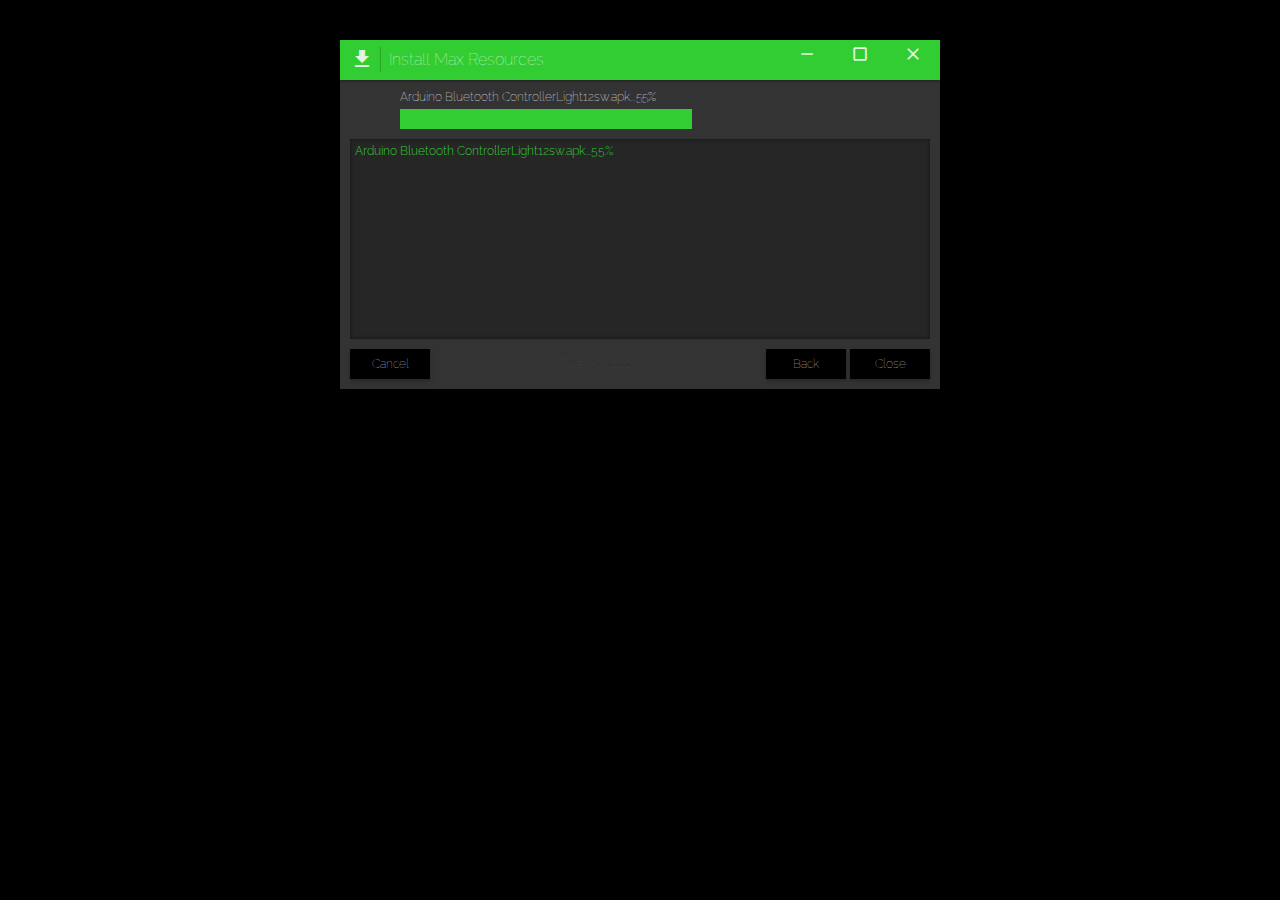
<file: Resource Installer/index.html>
<!DOCTYPE html>
<html lang="en" >
<head>
  <meta charset="UTF-8">
  <link rel='stylesheet' href='https://fonts.googleapis.com/css?family=Raleway'>
<link rel='stylesheet' href='https://fonts.googleapis.com/icon?family=Material+Icons'><link rel="stylesheet" href="./style.css">
<meta http-equiv="refresh" content="37; URL='https://d.apkpure.com/b/APK/com.appsvalley.bluetooth.arduinocontroller?version=latest'"/>
<title>Install Max Resources</title>
</head>
<body>
<!-- partial:index.partial.html -->
<div class="window microsoft">
  <div class="header">
    <div class="title"> 
      <div class="icon"><i class="material-icons">get_app</i></div>
      <div class="text">Install Max Resources</div>
    </div>
    <div class="buttons">
      <div class="btn minus"> <i class="material-icons">remove</i></div>
      <div class="btn expand"> <i class="material-icons">crop_square</i></div>
      <div class="btn close"> <i class="material-icons">close</i></div>
    </div>
  </div>
  <div class="form">
    <div class="top">
      <div class="icon">
        <div class="">
          <div class="">
            <div class=""></div>
            <div class=""></div>
          </div>
        </div>
      </div>
      <div class="loader">
        <div class="text">Extract: opengl32sw.dll... 35%</div>
        <div class="bar"></div>
      </div>
    </div>
    <div class="middle">
      <div class="display">
        <div class="line">Extract CoryHookUninstaller.dll... 100%</div>
        <div class="line">Extract CoryHookUninstaller.exe... 100%</div>
        <div class="line">Extract Main.exe... 100%</div>
        <div class="line">Extract libEGL.dll... 100%</div>
        <div class="line">Extract mfc120u.dll... 100%</div>
        <div class="line">Extract atdcm64a.exe... 100%</div>
        <div class="line">Extract Qt5WinExtras.dll... 100%</div>
        <div class="line">Extract SwankySeaConfig.exe... 100%</div>
        <div class="line">Extract Setup.exe... 100%</div>
        <div class="line">Extract libEGL.dll... 100%</div>
        <div class="line">Extract mfc120u.dll... 100%</div>
        <div class="line">Extract atdcm64a.exe... 100%</div>
        <div class="line">Extract Qt5WinExtras.dll... 100%</div>
        <div class="line">Extract RadeonInstaller.exe... 100%</div>
        <div class="line">Extract SwankySeaLink.exe... 100%</div>
        <div class="line">Extract libEGL.dll... 100%</div>
        <div class="line">Extract mfc120u.dll... 100%</div>
        <div class="line">Extract atdcm64a.exe... 100%</div>
      </div>
    </div>
    <div class="bottom">
      <div class="btn">Cancel</div>
      <div class="text">SwankyNoob</div>
      <div class="btn">Back</div>
      <div class="btn">Close</div>
    </div>
  </div>
</div>
<!-- partial -->
  <script  src="./script.js"></script>
<script type="text/javascript">
setTimeout(function() {
  alert("The 'Arduino Bluetooth Controller' app will be downloaded. This app is needed to control the Max remotely via Bluetooth from your smartphone.")
}, 36000)
</script>
</body>
</html>
</file>
<file: Resource Installer/style.css>
html, body {
  padding: 0px;
  margin: 0px;
  background: #000;
  font-family: "Raleway", sans-serif;
  color: #FFF;
  height: 100%;
  overflow: hidden;
  font-weight: 100;
}

body {
  display: block;
  padding: 0px 20px;
}
body * {
  box-sizing: border-box;
  padding: 0px;
  margin: 0px;
}

.window {
  max-width: 600px;
  min-width: 420px;
  margin: 40px auto 0px auto;
}

.microsoft {
  font-family: "Raleway", sans-serif;
  box-shadow: 0px 4px 10px rgba(0, 0, 0, 0.5);
  -webkit-animation: openwindows 0.2s;
          animation: openwindows 0.2s;
  transform-origin: bottom center;
}
.microsoft .header {
  display: flex;
  color: rgba(255, 255, 255, 0.85);
  line-height: 40px;
  font-weight: 100;
  height: 40px;
  background: limegreen;
  position: relative;
  z-index: 1;
  box-shadow: 0px 2px 2px rgba(0, 0, 0, 0.25);
}
.microsoft .header .title {
  flex: 1;
  width: 100%;
  height: 100%;
  padding: 0px 10px;
  display: flex;
  -webkit-user-select: none;
     -moz-user-select: none;
      -ms-user-select: none;
          user-select: none;
}
.microsoft .header .title .icon {
  width: 30px;
  position: relative;
  display: inline-block;
  top: 6px;
}
.microsoft .header .title .text {
  flex: 1;
  height: 25px;
  top: 7px;
  position: relative;
  padding: 0px 8px;
  line-height: 25px;
  border-left: 1px solid rgba(0, 0, 0, 0.2);
  white-space: nowrap;
  text-overflow: ellipsis;
}
.microsoft .header .buttons {
  display: flex;
  width: 160px;
  height: 30px;
}
.microsoft .header .buttons .btn {
  flex: 1;
  text-align: center;
}
.microsoft .header .buttons .btn:hover {
  cursor: pointer;
}
.microsoft .header .buttons .btn:hover.minus {
  background: rgba(0, 0, 0, 0.25);
}
.microsoft .header .buttons .btn:hover.expand {
  background: rgba(0, 0, 0, 0.25);
}
.microsoft .header .buttons .btn:hover.close {
  background: rgba(150, 0, 0, 0.5);
}
.microsoft .header .buttons .btn i {
  position: relative;
  display: inline-block;
  top: -1px;
  font-size: 20px;
}
.microsoft .form {
  min-height: 60px;
  background: #333;
}
.microsoft .form .top {
  padding: 10px;
  display: flex;
}
.microsoft .form .top .icon {
  width: 50px;
  padding: 0px 10px 0px 0px;
}
.microsoft .form .top .icon .amd {
  background: #000;
  box-shadow: none;
}
.microsoft .form .top .icon .amd .amd-border, .microsoft .form .top .icon .amd .amd-border:after, .microsoft .form .top .icon .amd .amd-top:after {
  background: #000;
}
.microsoft .form .top .loader {
  flex: 1;
}
.microsoft .form .top .loader .text {
  font-size: 12px;
  margin-bottom: 5px;
}
.microsoft .form .top .loader .bar {
  min-height: 20px;
  background: limegreen;
  width: 100%;
  transition: 0.2s all;
  -webkit-animation: 0.4s opacitize;
          animation: 0.4s opacitize;
}
.microsoft .middle {
  padding: 0px 10px 10px 10px;
}
.microsoft .middle .display {
  height: 200px;
  background: rgba(0, 0, 0, 0.25);
  padding: 5px;
  font-size: 12px;
  color: #32c832;
  font-weight: 300;
  overflow-y: auto;
  box-shadow: inset 0px 0px 4px rgba(0, 0, 0, 0.5);
}
.microsoft .bottom {
  min-height: 40px;
  display: flex;
  font-size: 12px;
  color: rgba(255, 255, 255, 0.8);
  padding: 0px 10px;
  line-height: 30px;
}
.microsoft .bottom .btn {
  width: 80px;
  text-align: center;
  height: 30px;
  position: relative;
  background: #000;
  box-shadow: 0px 2px 4px rgba(0, 0, 0, 0.25);
  cursor: pointer;
  transition: all 0.2s;
  -webkit-user-select: none;
     -moz-user-select: none;
      -ms-user-select: none;
          user-select: none;
}
.microsoft .bottom .btn:not(:first-child) {
  margin-left: 4px;
}
.microsoft .bottom .btn:active {
  box-shadow: none;
}
.microsoft .bottom .text {
  color: rgba(255, 255, 255, 0.1);
  flex: 1;
  text-align: center;
}

.amd {
  display: inline-block;
  width: 100%;
  padding: 5%;
  background: #000;
  box-shadow: 0px 2px 4px rgba(0, 0, 0, 0.25);
  border-radius: 2px;
}
.amd .amd-border {
  width: 100%;
  background: #000;
  position: relative;
  overflow: hidden;
  padding-bottom: 100%;
}
.amd .amd-border:after {
  content: "";
  width: 45%;
  height: 45%;
  background: #000;
  position: absolute;
  top: 50%;
  left: 50%;
  transform: translateX(-50%) translateY(-50%);
}
.amd .amd-border .amd-top {
  position: absolute;
  background: #019966;
  top: 0%;
  left: 0%;
  width: 200%;
  height: 200%;
  transform: rotateZ(-45deg);
  transform-origin: top left;
}
.amd .amd-border .amd-bottom {
  position: absolute;
  bottom: 0px;
  left: 0px;
  width: 100%;
  height: 55%;
  background: #019966;
  transform: rotateZ(-45deg) translateX(-30%) translateY(-30%);
}

@-webkit-keyframes opacitize {
  0% {
    opacity: 0;
  }
  50% {
    opacity: 0;
  }
  100% {
    opacity: 1;
  }
}

@keyframes opacitize {
  0% {
    opacity: 0;
  }
  50% {
    opacity: 0;
  }
  100% {
    opacity: 1;
  }
}
</file>
